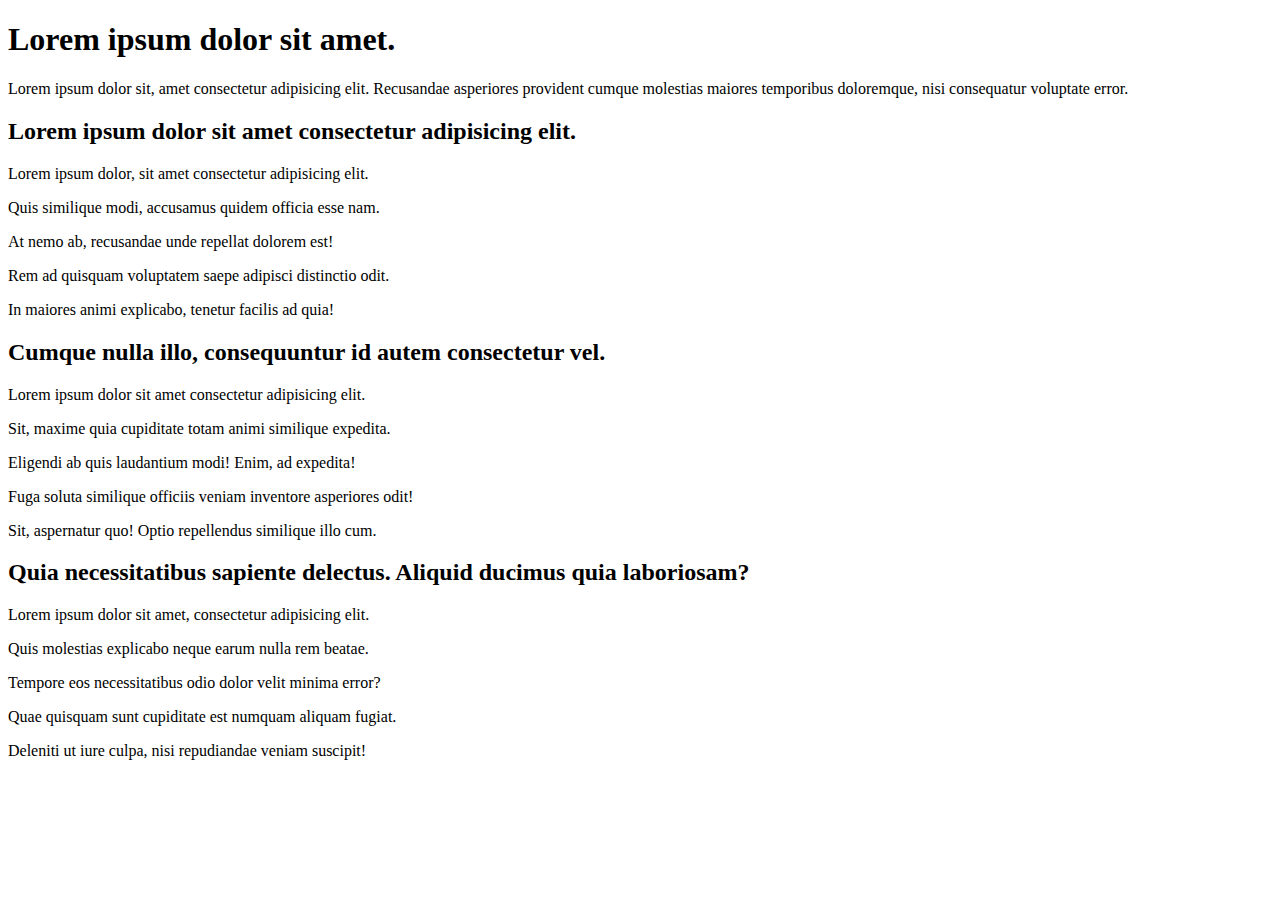
<file: google1998/about.html>
<!DOCTYPE html>
<html lang="tr">
<head>
    <meta charset="UTF-8">
    <meta http-equiv="X-UA-Compatible" content="IE=edge">
    <meta name="viewport" content="width=device-width, initial-scale=1.0">
    <title>Google 1998</title>
    <link rel="stylesheet" href="style.css">
</head>
<body>
    <h1>Lorem ipsum dolor sit amet.</h1>
    <p>Lorem ipsum dolor sit, amet consectetur adipisicing elit. Recusandae asperiores provident cumque molestias maiores temporibus doloremque, nisi consequatur voluptate error.</p>
    <h2>Lorem ipsum dolor sit amet consectetur adipisicing elit.</h2>
    <p>Lorem ipsum dolor, sit amet consectetur adipisicing elit.</p>
    <p>Quis similique modi, accusamus quidem officia esse nam.</p>
    <p>At nemo ab, recusandae unde repellat dolorem est!</p>
    <p>Rem ad quisquam voluptatem saepe adipisci distinctio odit.</p>
    <p>In maiores animi explicabo, tenetur facilis ad quia!</p>
    <h2>Cumque nulla illo, consequuntur id autem consectetur vel.</h2>
    <p>Lorem ipsum dolor sit amet consectetur adipisicing elit.</p>
    <p>Sit, maxime quia cupiditate totam animi similique expedita.</p>
    <p>Eligendi ab quis laudantium modi! Enim, ad expedita!</p>
    <p>Fuga soluta similique officiis veniam inventore asperiores odit!</p>
    <p>Sit, aspernatur quo! Optio repellendus similique illo cum.</p>
    <h2>Quia necessitatibus sapiente delectus. Aliquid ducimus quia laboriosam?</h2>
    <p>Lorem ipsum dolor sit amet, consectetur adipisicing elit.</p>
    <p>Quis molestias explicabo neque earum nulla rem beatae.</p>
    <p>Tempore eos necessitatibus odio dolor velit minima error?</p>
    <p>Quae quisquam sunt cupiditate est numquam aliquam fugiat.</p>
    <p>Deleniti ut iure culpa, nisi repudiandae veniam suscipit!</p>
</body>
</html>
</file>
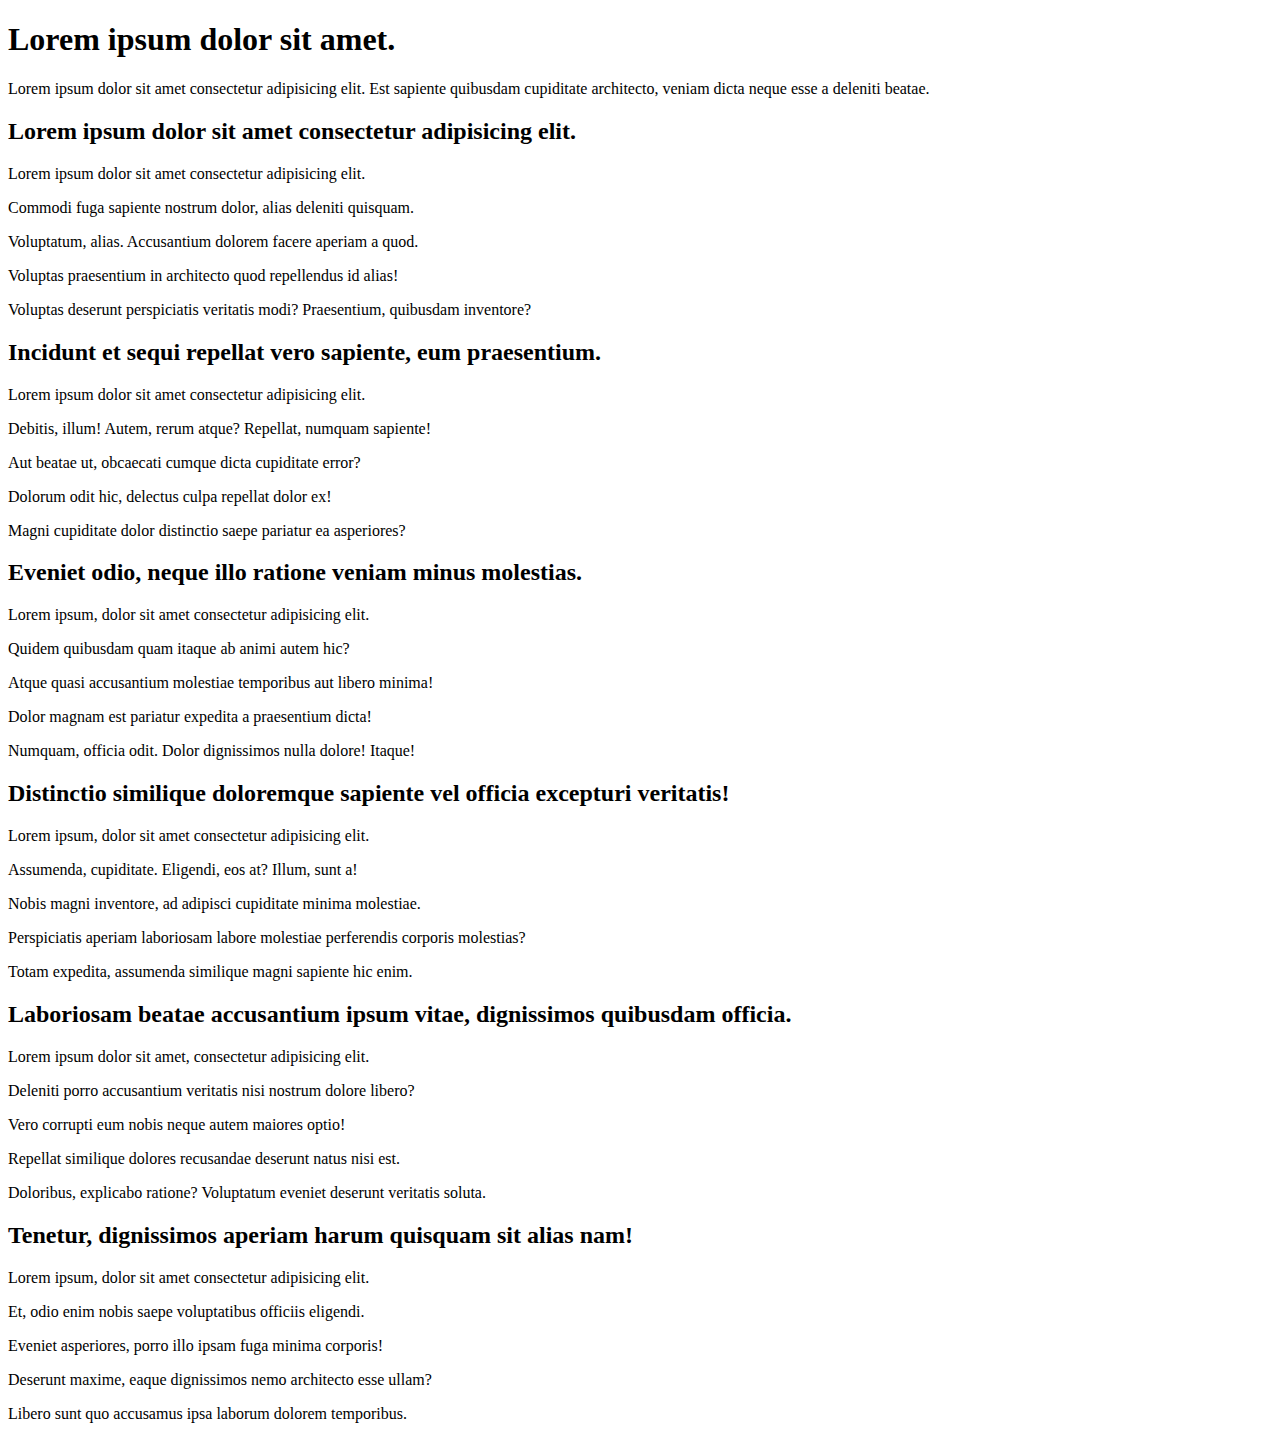
<file: google1998/archive.html>
<!DOCTYPE html>
<html lang="tr">
<head>
    <meta charset="UTF-8">
    <meta http-equiv="X-UA-Compatible" content="IE=edge">
    <meta name="viewport" content="width=device-width, initial-scale=1.0">
    <title>Google 1998</title>
    <link rel="stylesheet" href="style.css">
</head>
<body>
    <h1>Lorem ipsum dolor sit amet.</h1>
    <p>Lorem ipsum dolor sit amet consectetur adipisicing elit. Est sapiente quibusdam cupiditate architecto, veniam dicta neque esse a deleniti beatae.</p>
    <h2>Lorem ipsum dolor sit amet consectetur adipisicing elit.</h2>
    <p>Lorem ipsum dolor sit amet consectetur adipisicing elit.</p>
    <p>Commodi fuga sapiente nostrum dolor, alias deleniti quisquam.</p>
    <p>Voluptatum, alias. Accusantium dolorem facere aperiam a quod.</p>
    <p>Voluptas praesentium in architecto quod repellendus id alias!</p>
    <p>Voluptas deserunt perspiciatis veritatis modi? Praesentium, quibusdam inventore?</p>
    <h2>Incidunt et sequi repellat vero sapiente, eum praesentium.</h2>
    <p>Lorem ipsum dolor sit amet consectetur adipisicing elit.</p>
    <p>Debitis, illum! Autem, rerum atque? Repellat, numquam sapiente!</p>
    <p>Aut beatae ut, obcaecati cumque dicta cupiditate error?</p>
    <p>Dolorum odit hic, delectus culpa repellat dolor ex!</p>
    <p>Magni cupiditate dolor distinctio saepe pariatur ea asperiores?</p>
    <h2>Eveniet odio, neque illo ratione veniam minus molestias.</h2>
    <p>Lorem ipsum, dolor sit amet consectetur adipisicing elit.</p>
    <p>Quidem quibusdam quam itaque ab animi autem hic?</p>
    <p>Atque quasi accusantium molestiae temporibus aut libero minima!</p>
    <p>Dolor magnam est pariatur expedita a praesentium dicta!</p>
    <p>Numquam, officia odit. Dolor dignissimos nulla dolore! Itaque!</p>
    <h2>Distinctio similique doloremque sapiente vel officia excepturi veritatis!</h2>
    <p>Lorem ipsum, dolor sit amet consectetur adipisicing elit.</p>
    <p>Assumenda, cupiditate. Eligendi, eos at? Illum, sunt a!</p>
    <p>Nobis magni inventore, ad adipisci cupiditate minima molestiae.</p>
    <p>Perspiciatis aperiam laboriosam labore molestiae perferendis corporis molestias?</p>
    <p>Totam expedita, assumenda similique magni sapiente hic enim.</p>
    <h2>Laboriosam beatae accusantium ipsum vitae, dignissimos quibusdam officia.</h2>
    <p>Lorem ipsum dolor sit amet, consectetur adipisicing elit.</p>
    <p>Deleniti porro accusantium veritatis nisi nostrum dolore libero?</p>
    <p>Vero corrupti eum nobis neque autem maiores optio!</p>
    <p>Repellat similique dolores recusandae deserunt natus nisi est.</p>
    <p>Doloribus, explicabo ratione? Voluptatum eveniet deserunt veritatis soluta.</p>
    <h2>Tenetur, dignissimos aperiam harum quisquam sit alias nam!</h2>
    <p>Lorem ipsum, dolor sit amet consectetur adipisicing elit.</p>
    <p>Et, odio enim nobis saepe voluptatibus officiis eligendi.</p>
    <p>Eveniet asperiores, porro illo ipsam fuga minima corporis!</p>
    <p>Deserunt maxime, eaque dignissimos nemo architecto esse ullam?</p>
    <p>Libero sunt quo accusamus ipsa laborum dolorem temporibus.</p>
</body>
</html>
</file>
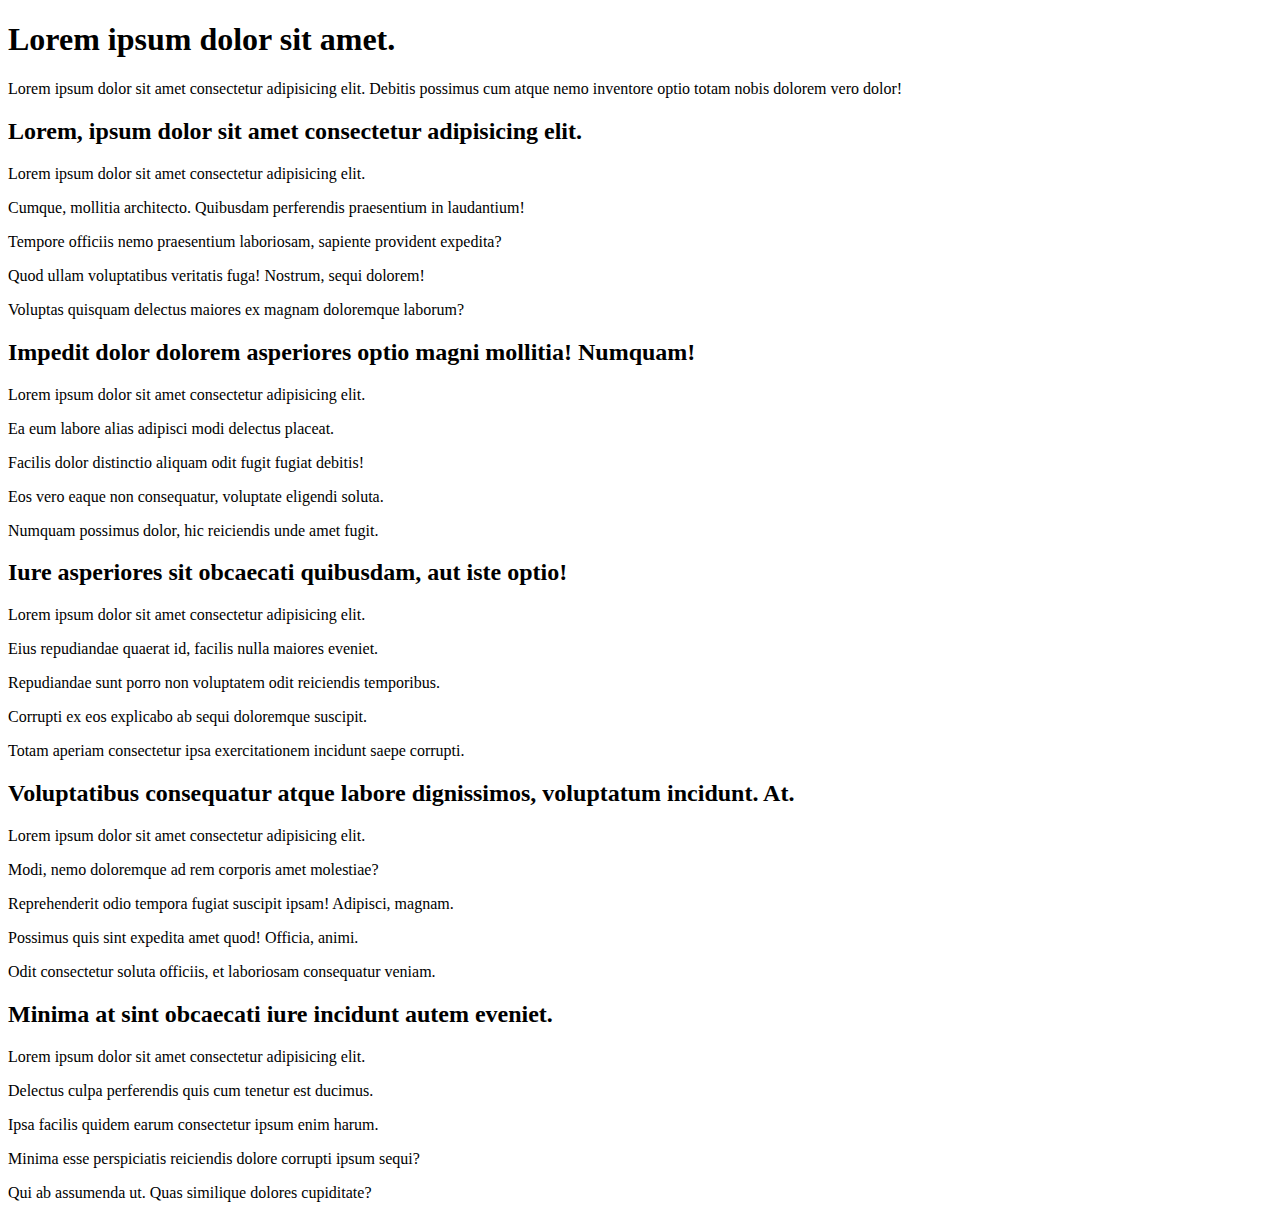
<file: google1998/company.html>
<!DOCTYPE html>
<html lang="tr">
<head>
    <meta charset="UTF-8">
    <meta http-equiv="X-UA-Compatible" content="IE=edge">
    <meta name="viewport" content="width=device-width, initial-scale=1.0">
    <title>Google 1998</title>
    <link rel="stylesheet" href="style.css">
</head>
<body>
    <h1>Lorem ipsum dolor sit amet.</h1>
    <p>Lorem ipsum dolor sit amet consectetur adipisicing elit. Debitis possimus cum atque nemo inventore optio totam nobis dolorem vero dolor!</p>
    <h2>Lorem, ipsum dolor sit amet consectetur adipisicing elit.</h2>
    <p>Lorem ipsum dolor sit amet consectetur adipisicing elit.</p>
    <p>Cumque, mollitia architecto. Quibusdam perferendis praesentium in laudantium!</p>
    <p>Tempore officiis nemo praesentium laboriosam, sapiente provident expedita?</p>
    <p>Quod ullam voluptatibus veritatis fuga! Nostrum, sequi dolorem!</p>
    <p>Voluptas quisquam delectus maiores ex magnam doloremque laborum?</p>
    <h2>Impedit dolor dolorem asperiores optio magni mollitia! Numquam!</h2>
    <p>Lorem ipsum dolor sit amet consectetur adipisicing elit.</p>
    <p>Ea eum labore alias adipisci modi delectus placeat.</p>
    <p>Facilis dolor distinctio aliquam odit fugit fugiat debitis!</p>
    <p>Eos vero eaque non consequatur, voluptate eligendi soluta.</p>
    <p>Numquam possimus dolor, hic reiciendis unde amet fugit.</p>
    <h2>Iure asperiores sit obcaecati quibusdam, aut iste optio!</h2>
    <p>Lorem ipsum dolor sit amet consectetur adipisicing elit.</p>
    <p>Eius repudiandae quaerat id, facilis nulla maiores eveniet.</p>
    <p>Repudiandae sunt porro non voluptatem odit reiciendis temporibus.</p>
    <p>Corrupti ex eos explicabo ab sequi doloremque suscipit.</p>
    <p>Totam aperiam consectetur ipsa exercitationem incidunt saepe corrupti.</p>
    <h2>Voluptatibus consequatur atque labore dignissimos, voluptatum incidunt. At.</h2>
    <p>Lorem ipsum dolor sit amet consectetur adipisicing elit.</p>
    <p>Modi, nemo doloremque ad rem corporis amet molestiae?</p>
    <p>Reprehenderit odio tempora fugiat suscipit ipsam! Adipisci, magnam.</p>
    <p>Possimus quis sint expedita amet quod! Officia, animi.</p>
    <p>Odit consectetur soluta officiis, et laboriosam consequatur veniam.</p>
    <h2>Minima at sint obcaecati iure incidunt autem eveniet.</h2>
    <p>Lorem ipsum dolor sit amet consectetur adipisicing elit.</p>
    <p>Delectus culpa perferendis quis cum tenetur est ducimus.</p>
    <p>Ipsa facilis quidem earum consectetur ipsum enim harum.</p>
    <p>Minima esse perspiciatis reiciendis dolore corrupti ipsum sequi?</p>
    <p>Qui ab assumenda ut. Quas similique dolores cupiditate?</p>
</body>
</html>
</file>
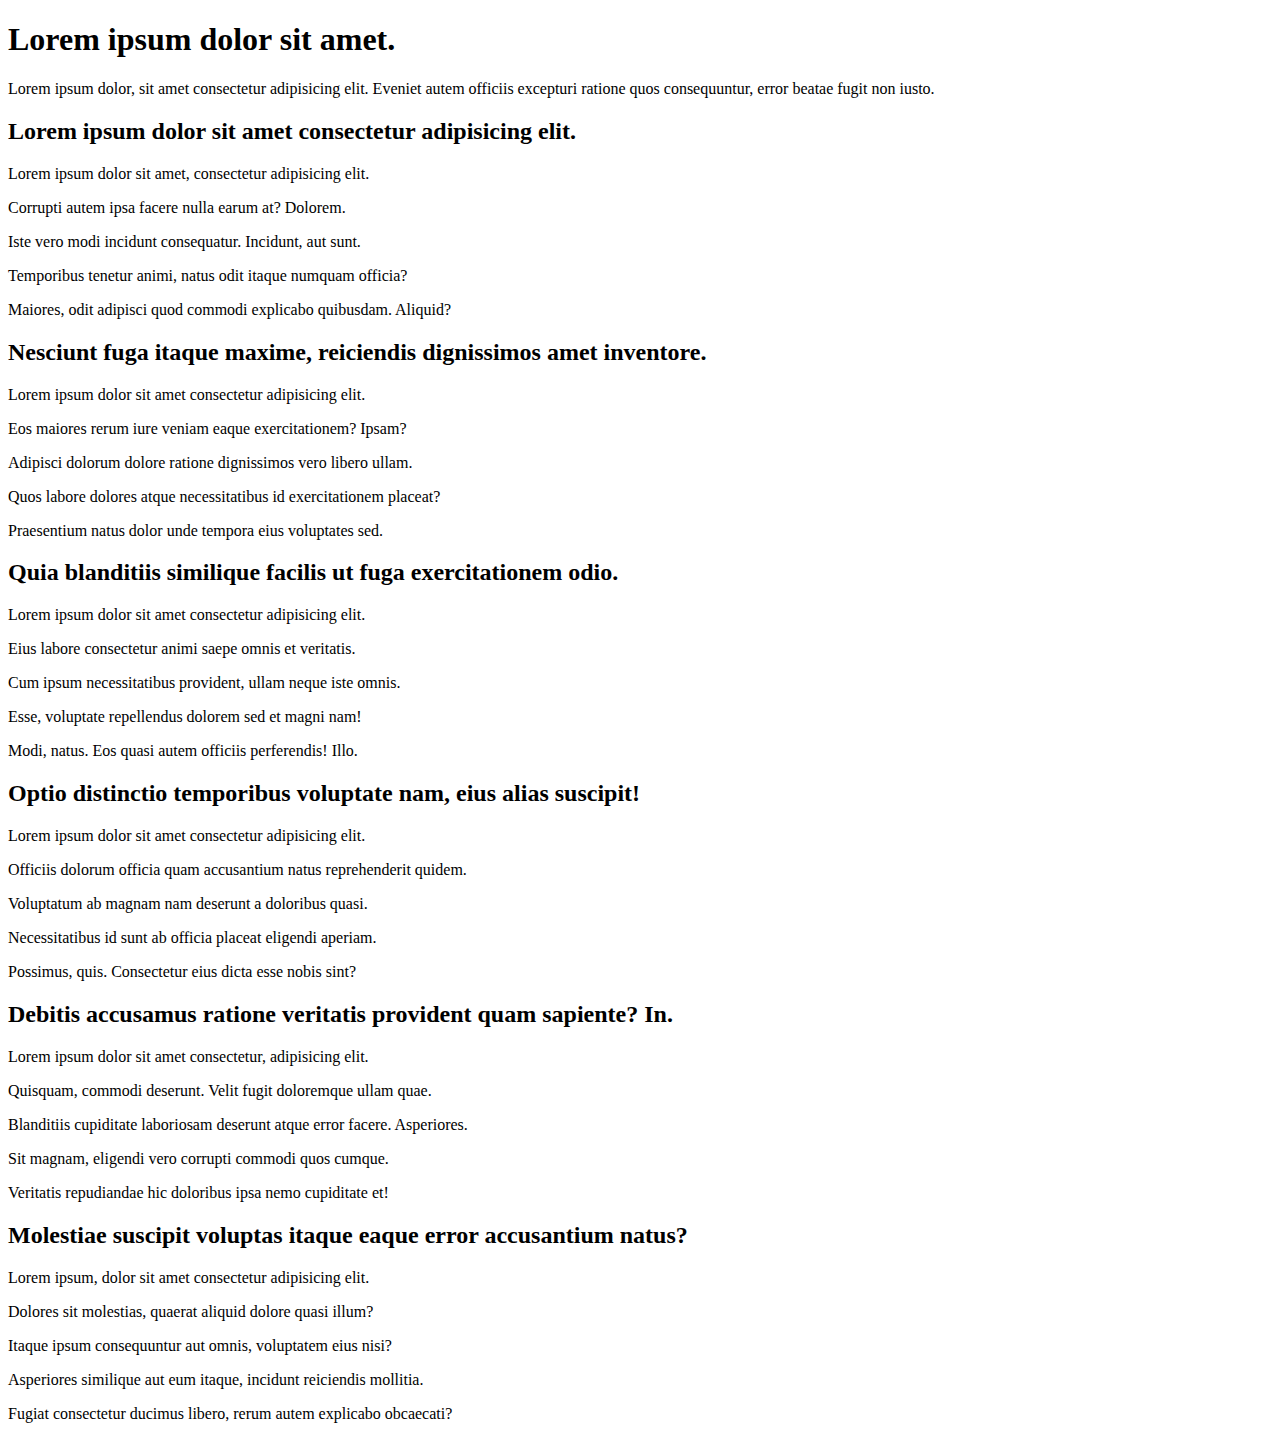
<file: google1998/help.html>
<!DOCTYPE html>
<html lang="tr">
<head>
    <meta charset="UTF-8">
    <meta http-equiv="X-UA-Compatible" content="IE=edge">
    <meta name="viewport" content="width=device-width, initial-scale=1.0">
    <title>Google 1998</title>
    <link rel="stylesheet" href="style.css">
</head>
<body>
    <h1>Lorem ipsum dolor sit amet.</h1>
    <p>Lorem ipsum dolor, sit amet consectetur adipisicing elit. Eveniet autem officiis excepturi ratione quos consequuntur, error beatae fugit non iusto.</p>
    <h2>Lorem ipsum dolor sit amet consectetur adipisicing elit.</h2>
    <p>Lorem ipsum dolor sit amet, consectetur adipisicing elit.</p>
    <p>Corrupti autem ipsa facere nulla earum at? Dolorem.</p>
    <p>Iste vero modi incidunt consequatur. Incidunt, aut sunt.</p>
    <p>Temporibus tenetur animi, natus odit itaque numquam officia?</p>
    <p>Maiores, odit adipisci quod commodi explicabo quibusdam. Aliquid?</p>
    <h2>Nesciunt fuga itaque maxime, reiciendis dignissimos amet inventore.</h2>
    <p>Lorem ipsum dolor sit amet consectetur adipisicing elit.</p>
    <p>Eos maiores rerum iure veniam eaque exercitationem? Ipsam?</p>
    <p>Adipisci dolorum dolore ratione dignissimos vero libero ullam.</p>
    <p>Quos labore dolores atque necessitatibus id exercitationem placeat?</p>
    <p>Praesentium natus dolor unde tempora eius voluptates sed.</p>
    <h2>Quia blanditiis similique facilis ut fuga exercitationem odio.</h2>
    <p>Lorem ipsum dolor sit amet consectetur adipisicing elit.</p>
    <p>Eius labore consectetur animi saepe omnis et veritatis.</p>
    <p>Cum ipsum necessitatibus provident, ullam neque iste omnis.</p>
    <p>Esse, voluptate repellendus dolorem sed et magni nam!</p>
    <p>Modi, natus. Eos quasi autem officiis perferendis! Illo.</p>
    <h2>Optio distinctio temporibus voluptate nam, eius alias suscipit!</h2>
    <p>Lorem ipsum dolor sit amet consectetur adipisicing elit.</p>
    <p>Officiis dolorum officia quam accusantium natus reprehenderit quidem.</p>
    <p>Voluptatum ab magnam nam deserunt a doloribus quasi.</p>
    <p>Necessitatibus id sunt ab officia placeat eligendi aperiam.</p>
    <p>Possimus, quis. Consectetur eius dicta esse nobis sint?</p>
    <h2>Debitis accusamus ratione veritatis provident quam sapiente? In.</h2>
    <p>Lorem ipsum dolor sit amet consectetur, adipisicing elit.</p>
    <p>Quisquam, commodi deserunt. Velit fugit doloremque ullam quae.</p>
    <p>Blanditiis cupiditate laboriosam deserunt atque error facere. Asperiores.</p>
    <p>Sit magnam, eligendi vero corrupti commodi quos cumque.</p>
    <p>Veritatis repudiandae hic doloribus ipsa nemo cupiditate et!</p>
    <h2>Molestiae suscipit voluptas itaque eaque error accusantium natus?</h2>
    <p>Lorem ipsum, dolor sit amet consectetur adipisicing elit.</p>
    <p>Dolores sit molestias, quaerat aliquid dolore quasi illum?</p>
    <p>Itaque ipsum consequuntur aut omnis, voluptatem eius nisi?</p>
    <p>Asperiores similique aut eum itaque, incidunt reiciendis mollitia.</p>
    <p>Fugiat consectetur ducimus libero, rerum autem explicabo obcaecati?</p>
</body>
</html>
</file>
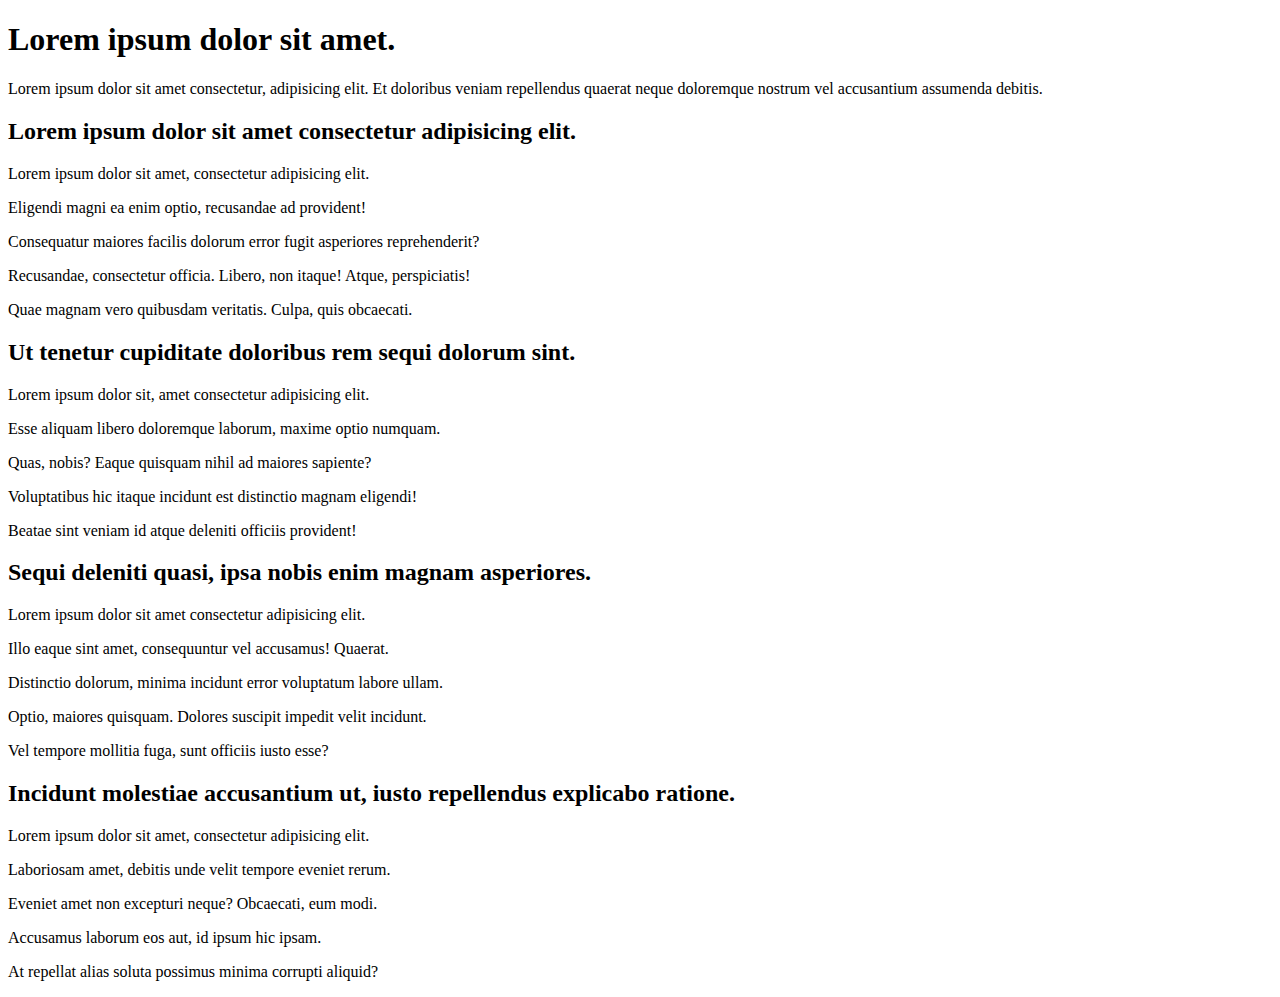
<file: google1998/linux.html>
<!DOCTYPE html>
<html lang="tr">
<head>
    <meta charset="UTF-8">
    <meta http-equiv="X-UA-Compatible" content="IE=edge">
    <meta name="viewport" content="width=device-width, initial-scale=1.0">
    <title>Google 1998</title>
    <link rel="stylesheet" href="style.css">
</head>
<body>
    <h1>Lorem ipsum dolor sit amet.</h1>
    <p>Lorem ipsum dolor sit amet consectetur, adipisicing elit. Et doloribus veniam repellendus quaerat neque doloremque nostrum vel accusantium assumenda debitis.</p>
    <h2>Lorem ipsum dolor sit amet consectetur adipisicing elit.</h2>
    <p>Lorem ipsum dolor sit amet, consectetur adipisicing elit.</p>
    <p>Eligendi magni ea enim optio, recusandae ad provident!</p>
    <p>Consequatur maiores facilis dolorum error fugit asperiores reprehenderit?</p>
    <p>Recusandae, consectetur officia. Libero, non itaque! Atque, perspiciatis!</p>
    <p>Quae magnam vero quibusdam veritatis. Culpa, quis obcaecati.</p>
    <h2>Ut tenetur cupiditate doloribus rem sequi dolorum sint.</h2>
    <p>Lorem ipsum dolor sit, amet consectetur adipisicing elit.</p>
    <p>Esse aliquam libero doloremque laborum, maxime optio numquam.</p>
    <p>Quas, nobis? Eaque quisquam nihil ad maiores sapiente?</p>
    <p>Voluptatibus hic itaque incidunt est distinctio magnam eligendi!</p>
    <p>Beatae sint veniam id atque deleniti officiis provident!</p>
    <h2>Sequi deleniti quasi, ipsa nobis enim magnam asperiores.</h2>
    <p>Lorem ipsum dolor sit amet consectetur adipisicing elit.</p>
    <p>Illo eaque sint amet, consequuntur vel accusamus! Quaerat.</p>
    <p>Distinctio dolorum, minima incidunt error voluptatum labore ullam.</p>
    <p>Optio, maiores quisquam. Dolores suscipit impedit velit incidunt.</p>
    <p>Vel tempore mollitia fuga, sunt officiis iusto esse?</p>
    <h2>Incidunt molestiae accusantium ut, iusto repellendus explicabo ratione.</h2>
    <p>Lorem ipsum dolor sit amet, consectetur adipisicing elit.</p>
    <p>Laboriosam amet, debitis unde velit tempore eveniet rerum.</p>
    <p>Eveniet amet non excepturi neque? Obcaecati, eum modi.</p>
    <p>Accusamus laborum eos aut, id ipsum hic ipsam.</p>
    <p>At repellat alias soluta possimus minima corrupti aliquid?</p>
</body>
</html>
</file>
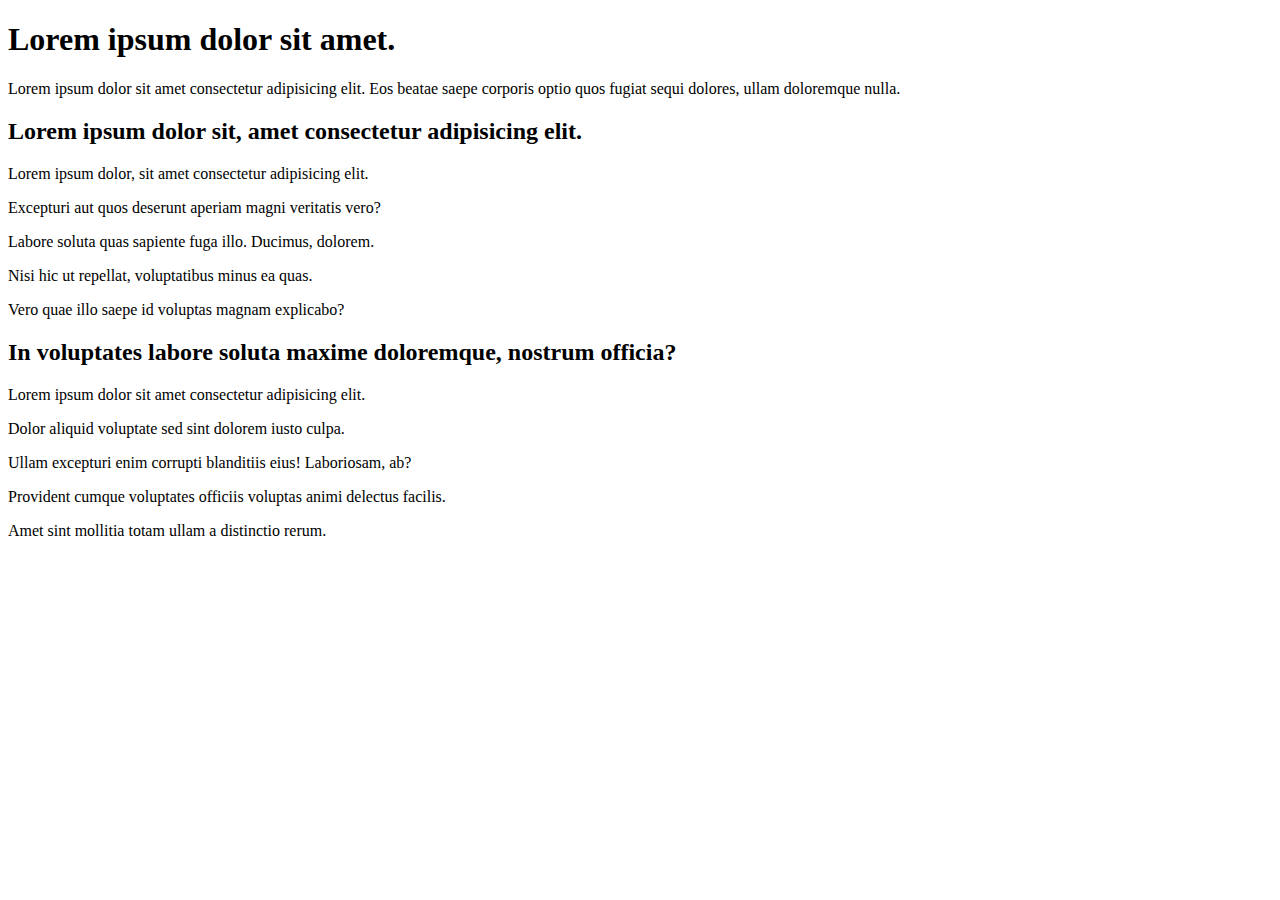
<file: google1998/logos.html>
<!DOCTYPE html>
<html lang="tr">
<head>
    <meta charset="UTF-8">
    <meta http-equiv="X-UA-Compatible" content="IE=edge">
    <meta name="viewport" content="width=device-width, initial-scale=1.0">
    <title>Google 1998</title>
    <link rel="stylesheet" href="style.css">
</head>
<body>
    <h1>Lorem ipsum dolor sit amet.</h1>
    <p>Lorem ipsum dolor sit amet consectetur adipisicing elit. Eos beatae saepe corporis optio quos fugiat sequi dolores, ullam doloremque nulla.</p>
    <h2>Lorem ipsum dolor sit, amet consectetur adipisicing elit.</h2>
    <p>Lorem ipsum dolor, sit amet consectetur adipisicing elit.</p>
    <p>Excepturi aut quos deserunt aperiam magni veritatis vero?</p>
    <p>Labore soluta quas sapiente fuga illo. Ducimus, dolorem.</p>
    <p>Nisi hic ut repellat, voluptatibus minus ea quas.</p>
    <p>Vero quae illo saepe id voluptas magnam explicabo?</p>
    <h2>In voluptates labore soluta maxime doloremque, nostrum officia?</h2>
    <p>Lorem ipsum dolor sit amet consectetur adipisicing elit.</p>
    <p>Dolor aliquid voluptate sed sint dolorem iusto culpa.</p>
    <p>Ullam excepturi enim corrupti blanditiis eius! Laboriosam, ab?</p>
    <p>Provident cumque voluptates officiis voluptas animi delectus facilis.</p>
    <p>Amet sint mollitia totam ullam a distinctio rerum.</p>
</body>
</html>
</file>
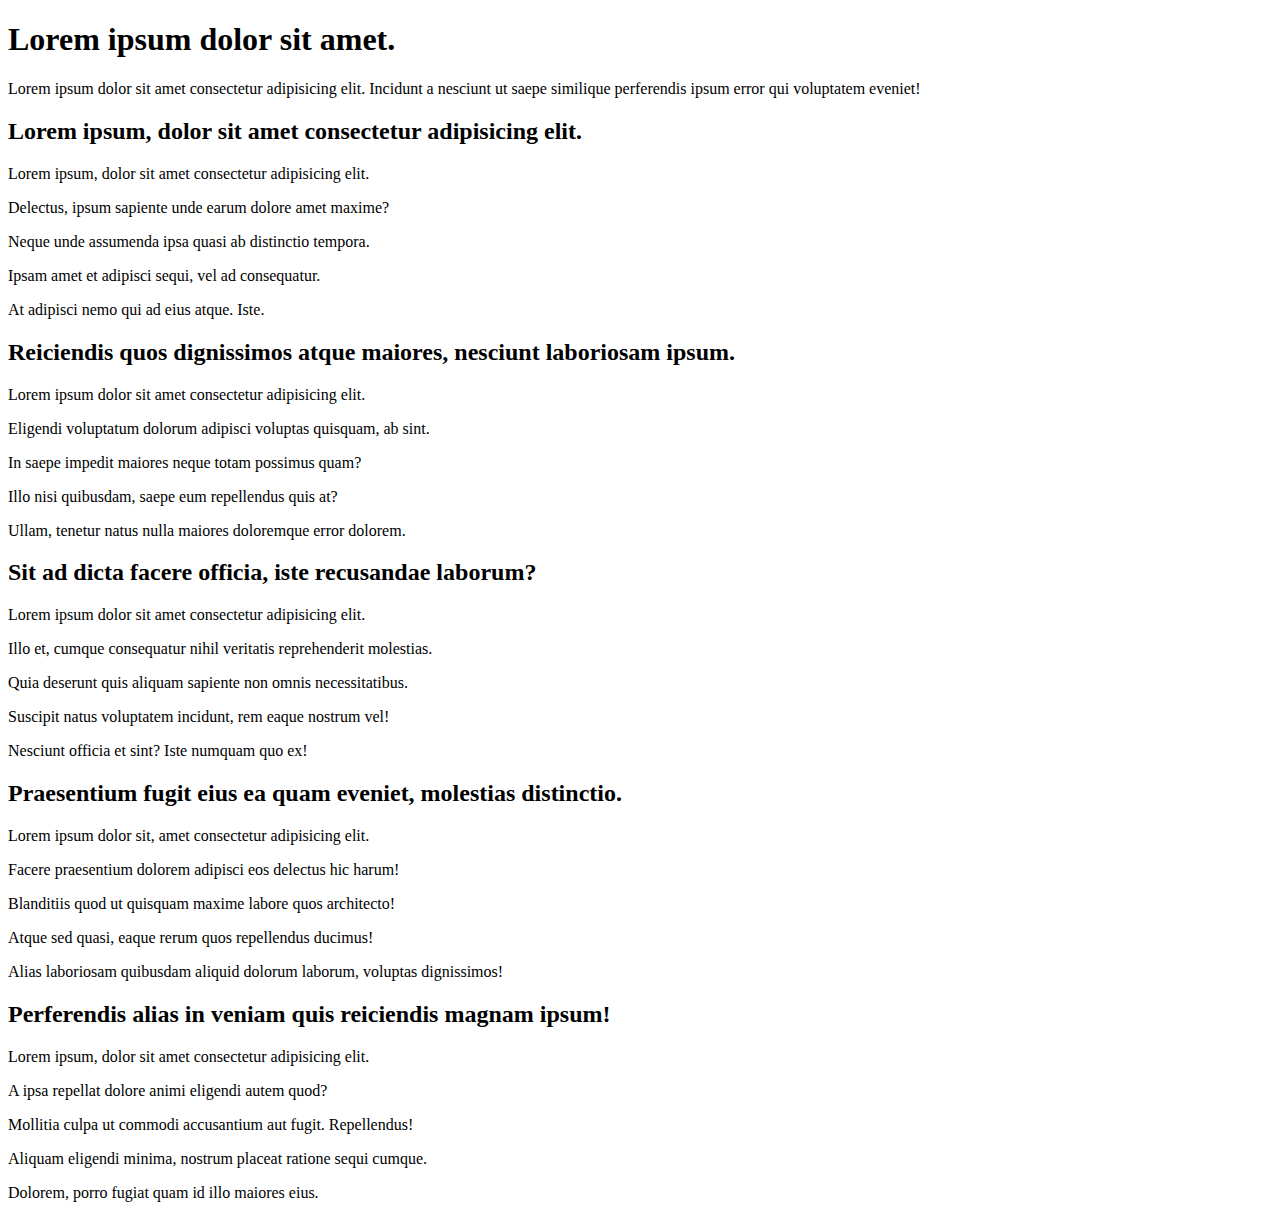
<file: google1998/stanford.html>
<!DOCTYPE html>
<html lang="tr">
<head>
    <meta charset="UTF-8">
    <meta http-equiv="X-UA-Compatible" content="IE=edge">
    <meta name="viewport" content="width=device-width, initial-scale=1.0">
    <title>Google 1998</title>
    <link rel="stylesheet" href="style.css">
</head>
<body>
    <h1>Lorem ipsum dolor sit amet.</h1>
    <p>Lorem ipsum dolor sit amet consectetur adipisicing elit. Incidunt a nesciunt ut saepe similique perferendis ipsum error qui voluptatem eveniet!</p>
    <h2>Lorem ipsum, dolor sit amet consectetur adipisicing elit.</h2>
    <p>Lorem ipsum, dolor sit amet consectetur adipisicing elit.</p>
    <p>Delectus, ipsum sapiente unde earum dolore amet maxime?</p>
    <p>Neque unde assumenda ipsa quasi ab distinctio tempora.</p>
    <p>Ipsam amet et adipisci sequi, vel ad consequatur.</p>
    <p>At adipisci nemo qui ad eius atque. Iste.</p>
    <h2>Reiciendis quos dignissimos atque maiores, nesciunt laboriosam ipsum.</h2>
    <p>Lorem ipsum dolor sit amet consectetur adipisicing elit.</p>
    <p>Eligendi voluptatum dolorum adipisci voluptas quisquam, ab sint.</p>
    <p>In saepe impedit maiores neque totam possimus quam?</p>
    <p>Illo nisi quibusdam, saepe eum repellendus quis at?</p>
    <p>Ullam, tenetur natus nulla maiores doloremque error dolorem.</p>
    <h2>Sit ad dicta facere officia, iste recusandae laborum?</h2>
    <p>Lorem ipsum dolor sit amet consectetur adipisicing elit.</p>
    <p>Illo et, cumque consequatur nihil veritatis reprehenderit molestias.</p>
    <p>Quia deserunt quis aliquam sapiente non omnis necessitatibus.</p>
    <p>Suscipit natus voluptatem incidunt, rem eaque nostrum vel!</p>
    <p>Nesciunt officia et sint? Iste numquam quo ex!</p>
    <h2>Praesentium fugit eius ea quam eveniet, molestias distinctio.</h2>
    <p>Lorem ipsum dolor sit, amet consectetur adipisicing elit.</p>
    <p>Facere praesentium dolorem adipisci eos delectus hic harum!</p>
    <p>Blanditiis quod ut quisquam maxime labore quos architecto!</p>
    <p>Atque sed quasi, eaque rerum quos repellendus ducimus!</p>
    <p>Alias laboriosam quibusdam aliquid dolorum laborum, voluptas dignissimos!</p>
    <h2>Perferendis alias in veniam quis reiciendis magnam ipsum!</h2>
    <p>Lorem ipsum, dolor sit amet consectetur adipisicing elit.</p>
    <p>A ipsa repellat dolore animi eligendi autem quod?</p>
    <p>Mollitia culpa ut commodi accusantium aut fugit. Repellendus!</p>
    <p>Aliquam eligendi minima, nostrum placeat ratione sequi cumque.</p>
    <p>Dolorem, porro fugiat quam id illo maiores eius.</p>
</body>
</html>
</file>
<file: google1998/style.css>
/* .bg-gray{
    background-color: gray;
} */
/* /* div {
    width: 1600px;
    height: 20px;
    border: 15px solid green;
    padding: 50px;
    margin: 20px;
  } */

  .box1{ 
    width: 1700px;
    height: 60px;
    background-color: #EEEEEE;
    margin: auto;
    
  }
  .box2 {
    width:600px;
    height:80px;
    margin-top: 2px;
    margin-left: 100px;
    background-color: #7EE5DA;
  }
  .box3 {
    width:400px;
    height:80px;
    margin-top: 2px;
    margin-left: 2px;
    background-color: #70CCC2;
  }
  .box4{
    width:700px;
    height:80px;
    margin-top: 2px;
    margin-left: 2px;
    background-color: #62B3AA;
  }
  .float-l {
    float:left;
  }
 .box5{
  margin-top: 90px;
 }
</file>
